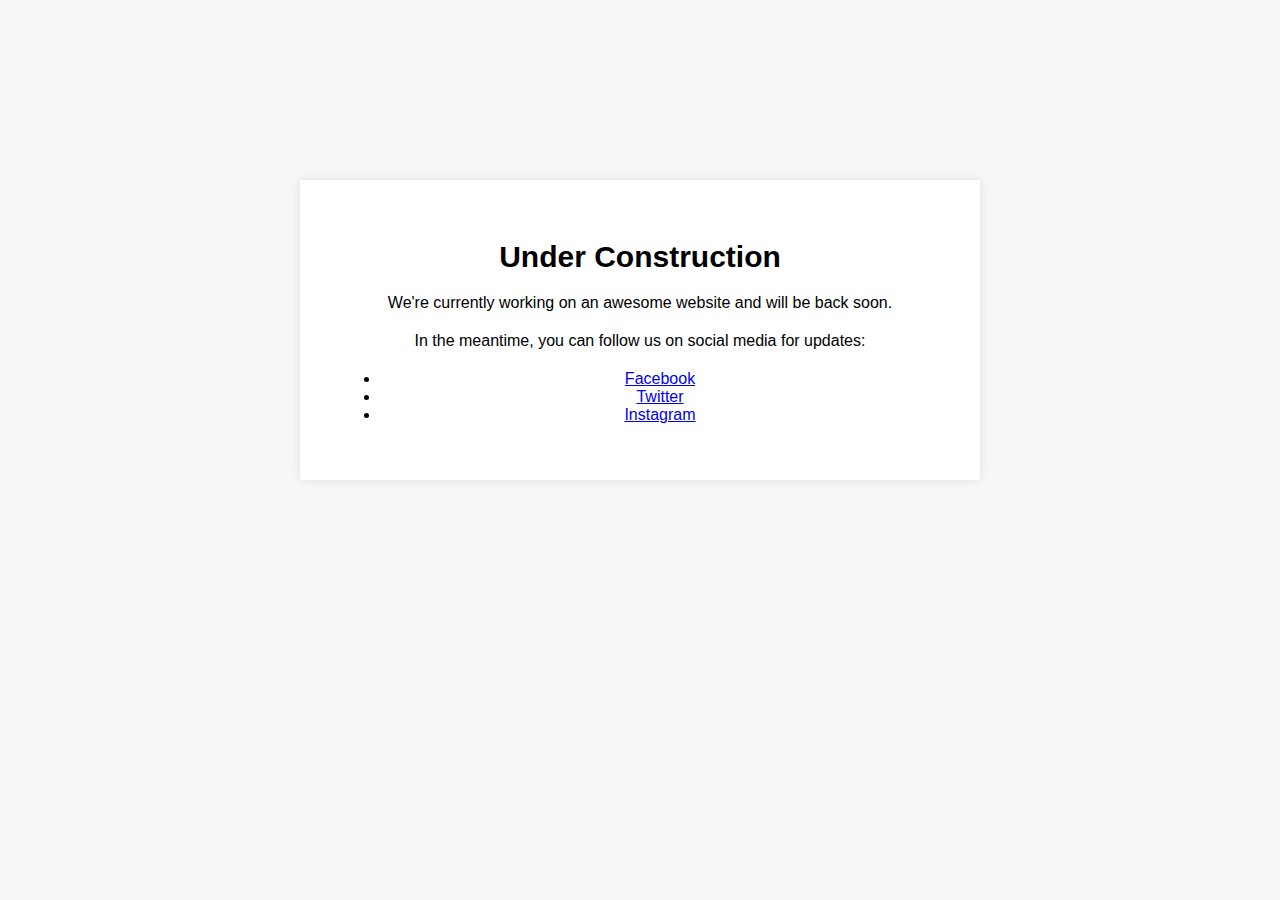
<file: index.html>
<!DOCTYPE html>
<html lang="en">

<head>
  <meta charset="UTF-8">
  <meta name="viewport" content="width=device-width, initial-scale=1.0">
  <title>Under Construction</title>
  <style>
    body {
      font-family: Arial, sans-serif;
      background-color: #f7f7f7;
      margin: 0;
      padding: 0;
    }

    .container {
      max-width: 600px;
      margin: 0 auto;
      text-align: center;
      padding: 40px;
      margin-top: 20vh;
      background-color: #fff;
      box-shadow: 0 0 10px rgba(0, 0, 0, 0.1);
    }

    h1 {
      font-size: 30px;
      margin-bottom: 20px;
    }

    p {
      font-size: 16px;
      margin-bottom: 20px;
    }
  </style>
</head>

<body>
  <div class="container">
    <h1>Under Construction</h1>
    <p>We're currently working on an awesome website and will be back soon.</p>
    <p>In the meantime, you can follow us on social media for updates:</p>
    <ul>
      <li><a href="https://www.facebook.com/scaleint.id">Facebook</a></li>
      <li><a href="https://www.twitter.com/scaleint.id">Twitter</a></li>
      <li><a href="https://www.instagram.com/scaleint.id">Instagram</a></li>
    </ul>
  </div>
</body>

</html>
</file>
